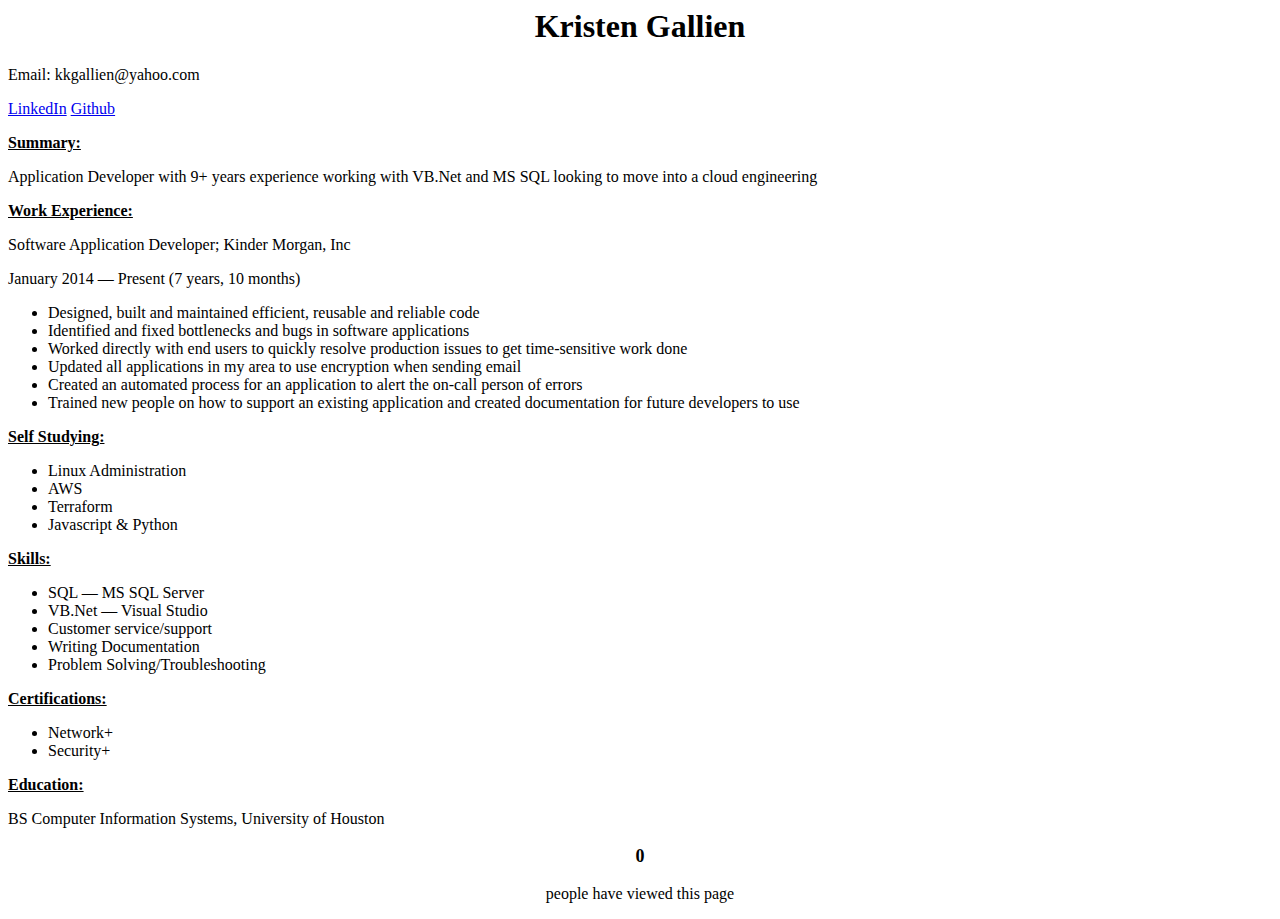
<file: frontend/index.html>
<html>
  <head>
    <title>Cloud Resume Challenge</title>
    <link rel="stylesheet" href="css/resume_styling.css" />
    <link rel="icon" href="data:,">
  </head>

  <!--<body onload="callAPI()"> -->
  <body onload="callAPI()">
    <h1>Kristen Gallien</h1>

    <p>Email: kkgallien@yahoo.com</p>
    <p>
      <a href="https://www.linkedin.com/in/kristen-gallien-789a1b195/">LinkedIn</a>
      <a href="https://github.com/QuietWolf14">Github</a>
    </p>

    <p class="section-heading">Summary:</p>
    <p>Application Developer with 9+ years experience working with VB.Net and MS SQL looking to move into a cloud engineering</p>

    <p class="section-heading">Work Experience:</p>
    <p>Software Application Developer; Kinder Morgan, Inc</p>
    <p>January 2014 &mdash; Present (7 years, 10 months)</p>
 
    <ul>
      <li>Designed, built and maintained efficient, reusable and reliable code</li>
      <li>Identified and fixed bottlenecks and bugs in software applications</li>
      <li>Worked directly with end users to quickly resolve production issues to get time-sensitive work done</li>
      <li>Updated all applications in my area to use encryption when sending email</li>
      <li>Created an automated process for an application to alert the on-call person of errors</li>
      <li>Trained new people on how to support an existing application and created documentation for future developers to use</li>
    </ul>

    <p class="section-heading">Self Studying:</p>
    <ul>
      <li>Linux Administration</li>
      <li>AWS</li>
      <li>Terraform</li>
      <li>Javascript & Python</li>
    </ul>

    <p class="section-heading">Skills:</p>
    <ul>
      <li>SQL &mdash; MS SQL Server</li>
      <li>VB.Net &mdash; Visual Studio</li>      
      <li>Customer service/support</li>
      <li>Writing Documentation</li>
      <li>Problem Solving/Troubleshooting</li>
    </ul>
    
    <p class="section-heading">Certifications:</p>
    <ul>
      <li>Network+</li>
      <li>Security+</li>
    </ul>

    <p class="section-heading">Education:</p>
    <p>BS Computer Information Systems, University of Houston</p>

    <div id="count">
      <p id="count-el">0</p>
      <p>people have viewed this page</p>
    </div>
    <script src="js/visitor_counter.js"></script>
  </body>

</html>
</file>
<file: frontend/css/resume_styling.css>
h1 {
  text-align: center;
}
p.section-heading {
  font-weight: bold;
  text-decoration: underline;
}

#count {
  text-align: center;
}

#count-el {
  font-weight: bold;
  font-size: large;
}
</file>
